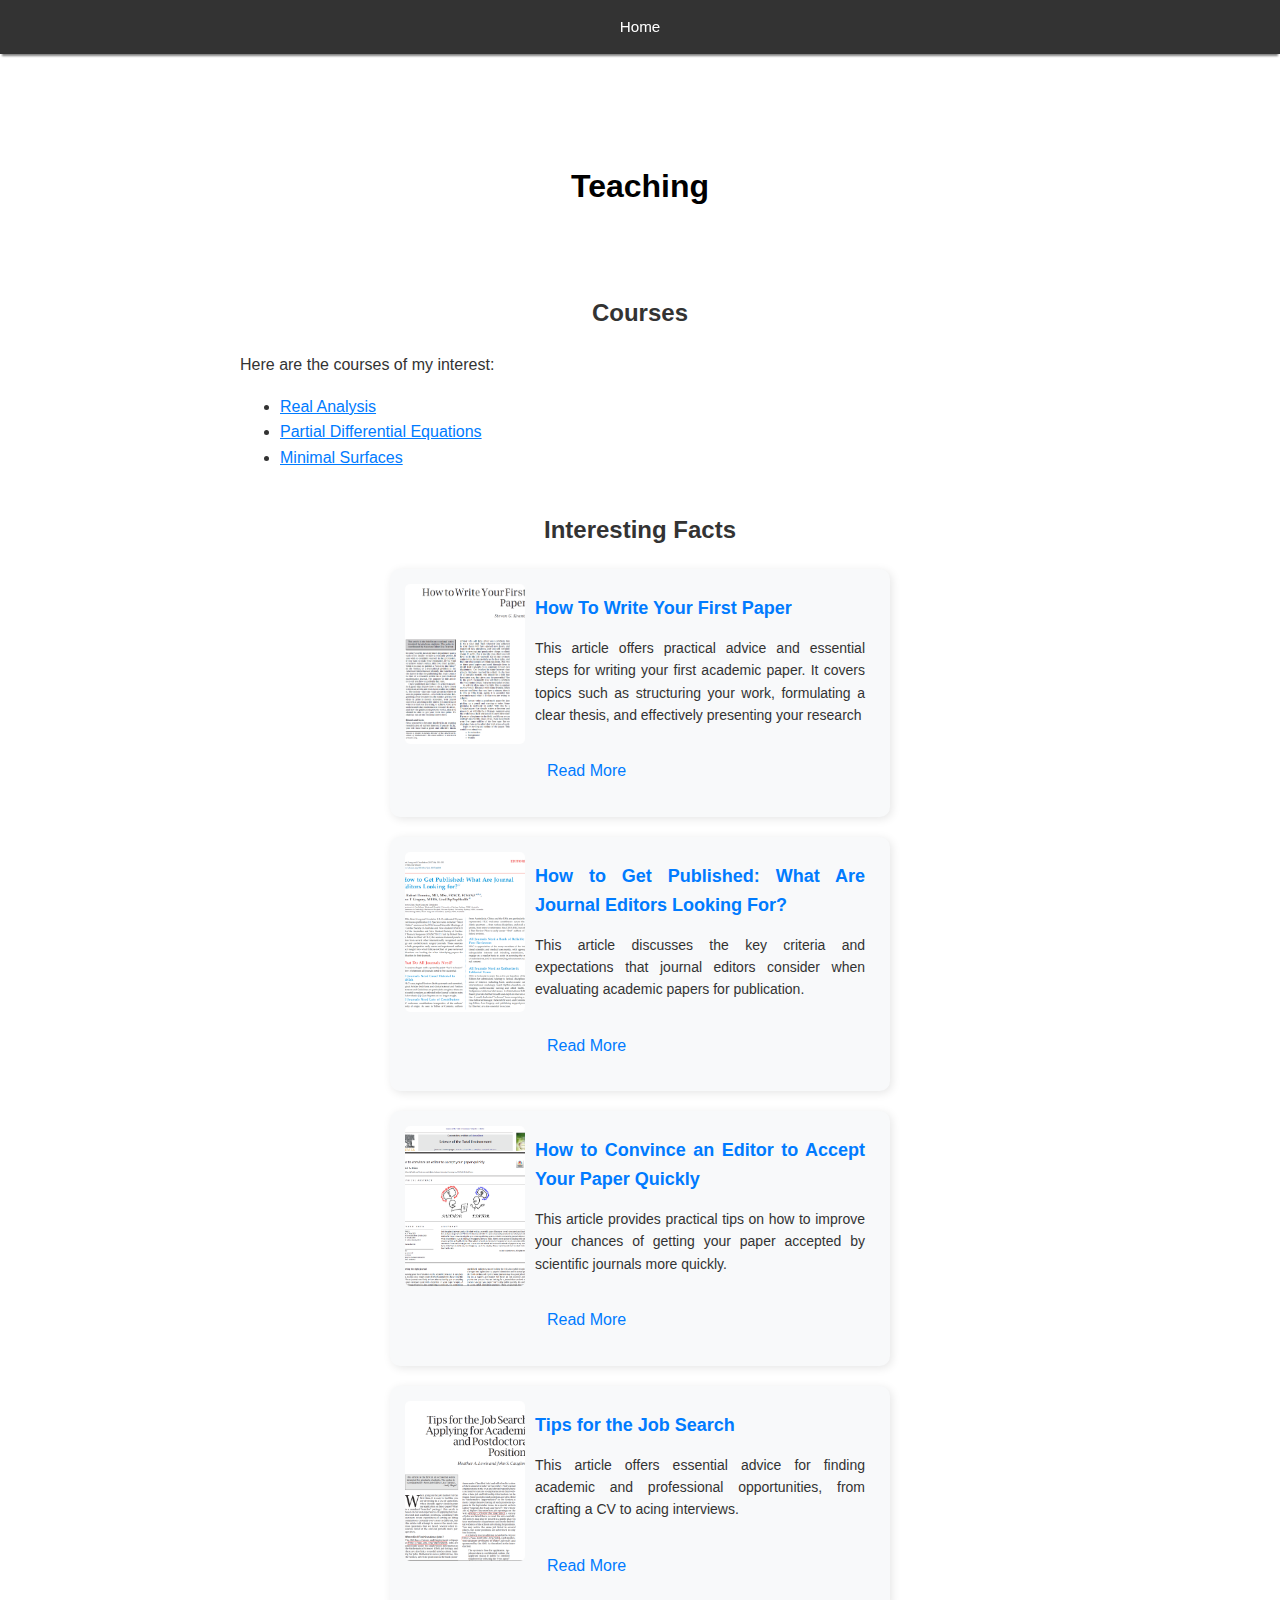
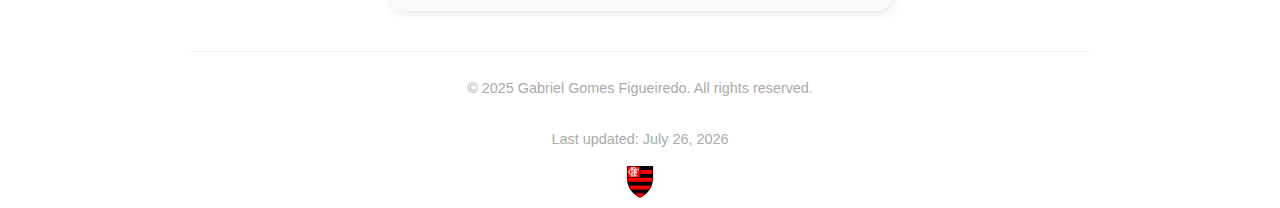
<file: Teaching.html>
<!DOCTYPE html>
<html lang="pt-BR">
<head>
    <meta charset="UTF-8">
    <meta name="viewport" content="width=device-width, initial-scale=1.0">
    <title>Teaching - Gabriel Gomes</title>
    <link rel="stylesheet" href="styles.css">
</head>
<body>

<nav>
    <ul>
        <li><a href="index.html">Home</a></li>
    </ul>
</nav>

<div class="container">
    <header>
        <h1 style="color: black;">Teaching</h1>
    </header>

<section id="Courses" style="max-width: 800px; margin: 0 auto;">
    <h2>Courses</h2>
    <p style="text-align: justify;">
        Here are the courses of my interest:
    </p>
    <ul style="text-align: left;">
        <li><a href="real-analysis.html">Real Analysis</a></li>
        <li><a href="partial-differential-equations.html">Partial Differential Equations</a></li>
        <li><a href="minimal-surfaces.html">Minimal Surfaces</a></li>
    </ul>
</section>

<section>
    <h2>Interesting Facts</h2>
    <div class="hints-grid">
        <div class="hint-card">
            <img src="HowToWriteYourFirstPaper.png" alt="Article 1">
            <div class="hint-info">
                <h3>How To Write Your First Paper</h3>
                <p>This article offers practical advice and essential steps for writing your first academic paper. It covers topics such as structuring your work, formulating a clear thesis, and effectively presenting your research</p>
                <a href="https://www.ams.org/notices/200711/tx071101507p.pdf" target="_blank">Read More</a>
            </div>
        </div>

        <div class="hint-card">
            <img src="Howtogetpublishedwhatarejournaleditorslookingfor.png" alt="Article 2">
            <div class="hint-info">
                <h3>How to Get Published: What Are Journal Editors Looking For?</h3>
                <p>This article discusses the key criteria and expectations that journal editors consider when evaluating academic papers for publication.</p>
                <a href="https://www.heartlungcirc.org/article/S1443-9506(17)30293-7/fulltext" target="_blank">Read More</a>
            </div>
        </div>

        <div class="hint-card">
            <img src="Howtoconvinceaneditortoacceptyourpaperquickly.png" alt="Article 3">
            <div class="hint-info">
                <h3>How to Convince an Editor to Accept Your Paper Quickly</h3>
                <p>This article provides practical tips on how to improve your chances of getting your paper accepted by scientific journals more quickly.</p>
                <a href="https://www.sciencedirect.com/science/article/pii/S0048969721043163" target="_blank">Read More</a>
            </div>
        </div>

        <div class="hint-card">
            <img src="Tipsforthejobsearch.png" alt="Article 4">
            <div class="hint-info">
                <h3>Tips for the Job Search</h3>
                <p>This article offers essential advice for finding academic and professional opportunities, from crafting a CV to acing interviews.</p>
                <a href="https://www.ams.org/notices/200609/fea-lewis.pdf" target="_blank">Read More</a>
            </div>
        </div>
    </div>
</section>


    
<footer style="text-align: center; padding: 10px; width: 100%; display: flex; flex-direction: column; align-items: center;">
    <p>&copy; 2025 Gabriel Gomes Figueiredo. All rights reserved.</p>
    <p>Last updated: <span id="lastUpdated"></span></p>
    <img src="Flamengo.png" alt="Flamengo Logo" style="width: 32px; height: 32px; vertical-align: middle;">
    
    <script defer>
        document.addEventListener("DOMContentLoaded", function() {
            document.getElementById("lastUpdated").textContent = new Date().toLocaleDateString('en-US', {
                year: 'numeric', month: 'long', day: 'numeric'
            });
        });
    </script>
</footer>

<style>
    .hints-grid {
        display: flex;
        flex-wrap: wrap;
        gap: 20px;
        justify-content: center;
    }

    .hint-card {
        display: flex;
        background: #f8f9fa;
        border-radius: 10px;
        overflow: hidden;
        width: 500px;
        box-shadow: 2px 2px 10px rgba(0, 0, 0, 0.1);
    }

    .hint-card img {
        width: 120px;
        height: 160px;
        object-fit: cover;
    }

    .hint-info {
        padding: 10px;
        flex: 1;
    }

    .hint-info h3 {
        margin: 0;
        font-size: 18px;
        color: #007bff;
    }

    .hint-info p {
        font-size: 14px;
        color: #333;
    }

    .hint-info a {
        display: inline-block;
        margin-top: 10px;
        color: #007bff;
        text-decoration: none;
    }

    .hint-info a:hover {
        text-decoration: underline;
    }
</style>

</body>
</html>
</file>
<file: styles.css>
/* Estilo geral */
body {
    font-family: Arial, Helvetica, sans-serif;
    margin: 0;
    padding: 0;
    background-color: #ffffff;
    color: #333;
    line-height: 1.6;
    padding-top: 60px; /* Adicionado para compensar a navbar fixa */
}

/* Garantir que todos os parágrafos fiquem justificados */
p {
    text-align: justify;
}

/* ===== NAVEGAÇÃO ATUALIZADA COM HAMBÚRGUER ===== */
nav {
    position: fixed;
    top: 0;
    left: 0;
    width: 100%;
    background-color: #333;
    z-index: 1000;
    box-shadow: 0 4px 2px -2px gray;
    padding: 0 15px;
    box-sizing: border-box;
}

.nav-container {
    display: flex;
    justify-content: space-between;
    align-items: center;
    max-width: 1200px;
    margin: 0 auto;
}

/* Botão Hambúrguer */
.hamburger {
    display: none;
    cursor: pointer;
    padding: 15px;
}

.hamburger div {
    width: 25px;
    height: 3px;
    background: white;
    margin: 5px 0;
    transition: all 0.3s;
}

/* Menu Principal - Mantendo seu estilo original */
nav ul {
    list-style: none;
    padding: 0;
    margin: 0;
    display: flex;
    justify-content: space-around;
    width: 100%;
}

nav ul li {
    display: inline-block;
}

nav ul li a {
    color: white;
    text-decoration: none;
    padding: 15px;
    display: block;
    transition: background-color 0.3s ease;
    font-size: 0.95rem; /* Tamanho ligeiramente reduzido para caber mais itens */
}

nav ul li a:hover {
    background-color: #ddd;
    color: #333;
}

/* ===== RESPONSIVIDADE ===== */
@media (max-width: 992px) {
    nav ul li a {
        padding: 15px 10px; /* Reduz o padding para telas médias */
    }
}

@media (max-width: 768px) {
    body {
        padding-top: 50px;
    }
    
    .hamburger {
        display: block;
    }
    
    nav ul {
        position: absolute;
        top: 100%;
        left: 0;
        width: 100%;
        background: #333;
        flex-direction: column;
        align-items: center;
        max-height: 0;
        overflow: hidden;
        transition: max-height 0.3s ease-out;
    }
    
    .nav-active {
        max-height: 500px;
    }
    
    nav ul li {
        width: 100%;
        text-align: center;
    }
    
    nav ul li a {
        padding: 15px;
        border-top: 1px solid #444;
        font-size: 1rem; /* Tamanho normal em mobile */
    }
    
    /* Animação do Hambúrguer */
    .toggle .line1 {
        transform: rotate(-45deg) translate(-5px, 6px);
    }
    .toggle .line2 {
        opacity: 0;
    }
    .toggle .line3 {
        transform: rotate(45deg) translate(-5px, -6px);
    }
}

/* ===== SEU CSS EXISTENTE ===== */
.container {
    width: 80%;
    max-width: 900px;
    margin: 0 auto;
    text-align: justify;
}

header {
    text-align: center;
    padding: 80px 20px 40px;
}

footer {
    text-align: center;
    padding: 10px;
    font-size: 0.9rem;
    color: #aaa;
    border-top: 1px solid #eee;
}

.profile {
    display: flex;
    align-items: center;
    gap: 15px;
    padding: 20px;
}

.profile-photo {
    width: 90px;
    height: 120px;
    border-radius: 8px;
    object-fit: cover;
    border: 2px solid #ddd;
}

.profile-info h1 {
    font-size: 2rem;
    margin: 0;
    color: black;
    display: flex;
    align-items: center;
}

.flamengo-logo {
    margin-left: 10px;
    width: 32px;
    height: 32px;
    vertical-align: middle;
}

.profile-info p {
    font-size: 1rem;
    color: #777;
    margin: 5px 0 0;
}

section {
    width: 90%;
    max-width: 800px;
    margin: 40px auto;
    text-align: center;
}

.hints-grid {
    display: flex;
    flex-wrap: wrap;
    justify-content: center;
    gap: 20px;
    margin-top: 20px;
}

.hint-card {
    width: 300px;
    background: #f9f9f9;
    padding: 15px;
    border-radius: 8px;
    box-shadow: 0 2px 4px rgba(0, 0, 0, 0.1);
    text-align: left;
}

.hint-card img {
    width: 100%;
    border-radius: 5px;
}

.hint-info h3 {
    font-size: 1.2rem;
    margin-top: 10px;
    color: #333;
    text-align: justify;
}

.hint-info p {
    font-size: 0.9rem;
    color: #666;
    text-align: justify;
}

.hint-info a {
    display: inline-block;
    margin-top: 10px;
    padding: 8px 12px;
    background-color: #007bff;
    color: white;
    text-decoration: none;
    border-radius: 5px;
    transition: 0.3s;
}

.hint-info a:hover {
    background-color: #0056b3;
}

@media (max-width: 768px) {
    .hints-grid {
        flex-direction: column;
        align-items: center;
    }

    .hint-card {
        width: 90%;
    }
}

.hint-card {
    position: relative;
    background: white;
    padding: 15px;
    border-radius: 8px;
    box-shadow: 0px 4px 6px rgba(0, 0, 0, 0.1);
    overflow: hidden;
}

.hint-info a {
    position: relative;
    z-index: 2;
    color: white;
    background: #007BFF;
    padding: 8px 12px;
    border-radius: 5px;
    text-decoration: none;
    display: inline-block;
}

.hint-info a:hover {
    background: #0056b3;
}

a {
    text-decoration: none;
    border: none;
    outline: none;
    color: inherit;
}

a {
    color: #007bff;
    text-decoration: underline;
}

.hint-info a {
    color: #007bff;
    text-decoration: underline;
    background-color: transparent;
    padding: 8px 12px;
    border-radius: 5px;
}

/* Estilo para o seletor de idiomas */
.language-switcher {
    display: flex;
    gap: 8px;
    align-items: center;
}

.lang-btn {
    background: none;
    border: none;
    cursor: pointer;
    font-size: 1.2em;
    padding: 5px;
    transition: transform 0.2s;
}

.teaching-section {
  display: flex;
  justify-content: center;
  align-items: center;
  text-align: center;
  flex-direction: column;
  padding: 1rem;
}


.lang-btn:hover {
    transform: scale(1.1);
}

/* Se estiver dentro da navegação */
.nav-container .language-switcher {
    margin-left: auto; /* Alinha à direita */
    padding-right: 15px;
}

/* Elimina a rolagem horizontal */
html, body {
    max-width: 100%;
    overflow-x: hidden;
}

/* Garante que todos os elementos respeitem os limites */
* {
    box-sizing: border-box;
}

/* ===== TEACHING SECTION RESPONSIVENESS ===== */
.teaching-section {
    width: 90%;
    max-width: 800px;
    margin: 40px auto;
    text-align: center;
}

.teaching-content {
    width: 100%;
    overflow: hidden; /* Previne vazamento de conteúdo */
}

/* Ajustes para tabelas (caso existam) */
.teaching-section table {
    width: 100%;
    border-collapse: collapse;
    margin: 20px 0;
}

.teaching-section th, 
.teaching-section td {
    padding: 12px;
    text-align: left;
    border-bottom: 1px solid #ddd;
}

/* Ajustes para listas */
.teaching-section ul, 
.teaching-section ol {
    text-align: left;
    padding-left: 20px;
}

/* Ajustes para imagens */
.teaching-section img {
    max-width: 100%;
    height: auto;
    display: block;
    margin: 0 auto;
}

/* Media Queries específicas para Teaching */
@media (max-width: 768px) {
    .teaching-section {
        width: 95%;
        margin: 30px auto;
        padding: 0 10px;
    }
    
    .teaching-section table {
        display: block;
        overflow-x: auto;
        white-space: nowrap;
        -webkit-overflow-scrolling: touch;
    }
    
    .teaching-section th, 
    .teaching-section td {
        min-width: 120px; /* Evita células muito estreitas */
    }
    
    .teaching-section h2 {
        font-size: 1.5rem;
    }
    
    .teaching-section p {
        text-align: left; /* Em mobile, justificado pode ficar estranho */
    }
}

/* Ajustes para iframes (vídeos, apresentações) */
.teaching-section iframe {
    max-width: 100%;
    margin: 15px 0;
}

/* Melhorias para cards de disciplinas (caso existam) */
.teaching-card {
    background: #f9f9f9;
    border-radius: 8px;
    padding: 15px;
    margin-bottom: 20px;
    box-shadow: 0 2px 4px rgba(0,0,0,0.1);
}

@media (max-width: 768px) {
    .teaching-card {
        padding: 12px;
    }
}
</file>
